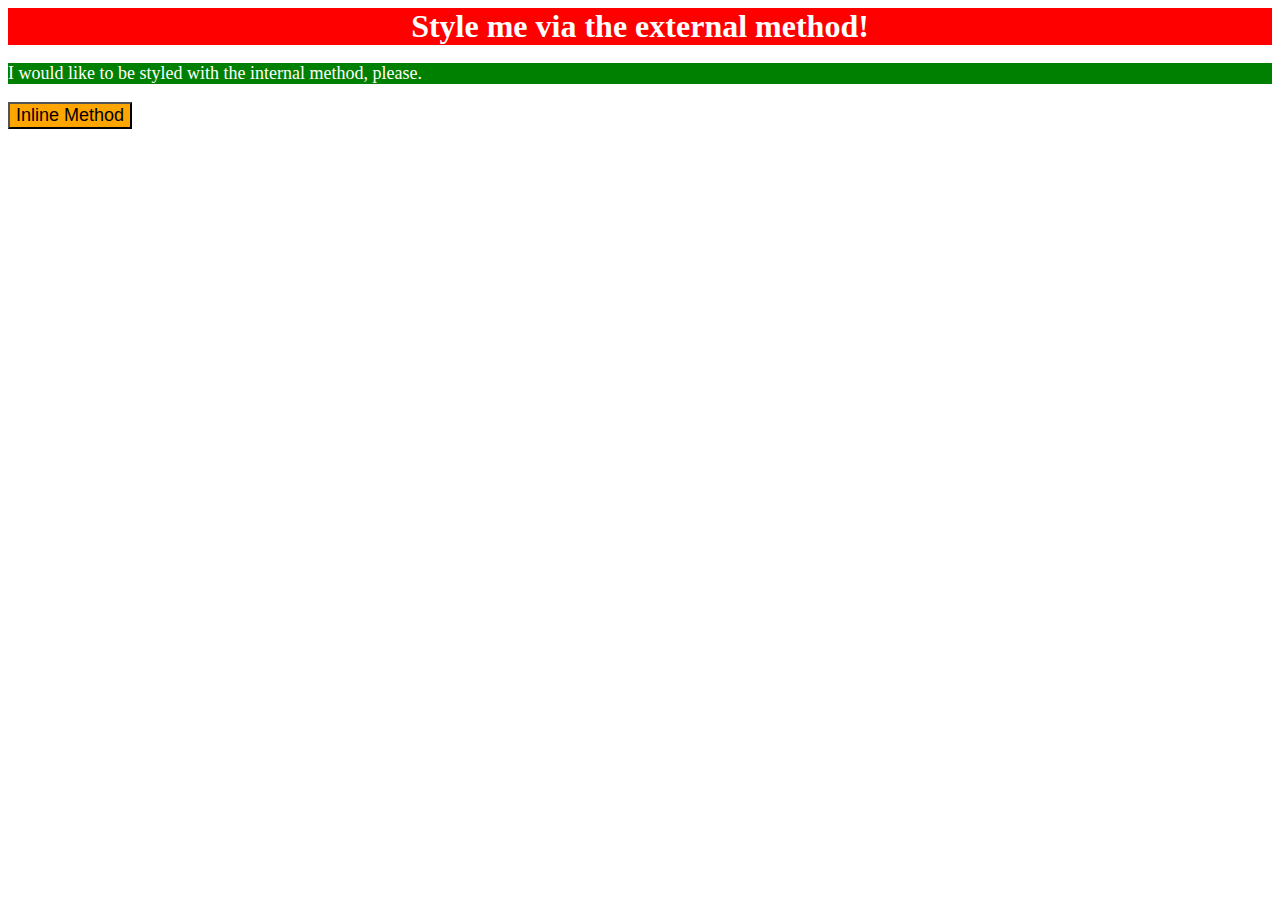
<file: foundations/01-css-methods/index.html>
<!DOCTYPE html>
<html lang="en">
  <head>
    <meta charset="UTF-8">
    <meta http-equiv="X-UA-Compatible" content="IE=edge">
    <meta name="viewport" content="width=device-width, initial-scale=1.0">
    <title>Methods for Adding CSS</title>
    <link rel="stylesheet" href="styles.css" />
    <style>
      div {
        background-color: red;
        color: white;
        font-size: 32px;
        font-weight: bold;
        text-align: center;
      }
    </style>
  </head>
  <body>
    <div>Style me via the external method!</div>
    <p style="background-color: green; color: white; font-size: 18px;">I would like to be styled with the internal method, please.</p>
    <button>Inline Method</button>
  </body>
</html>
</file>
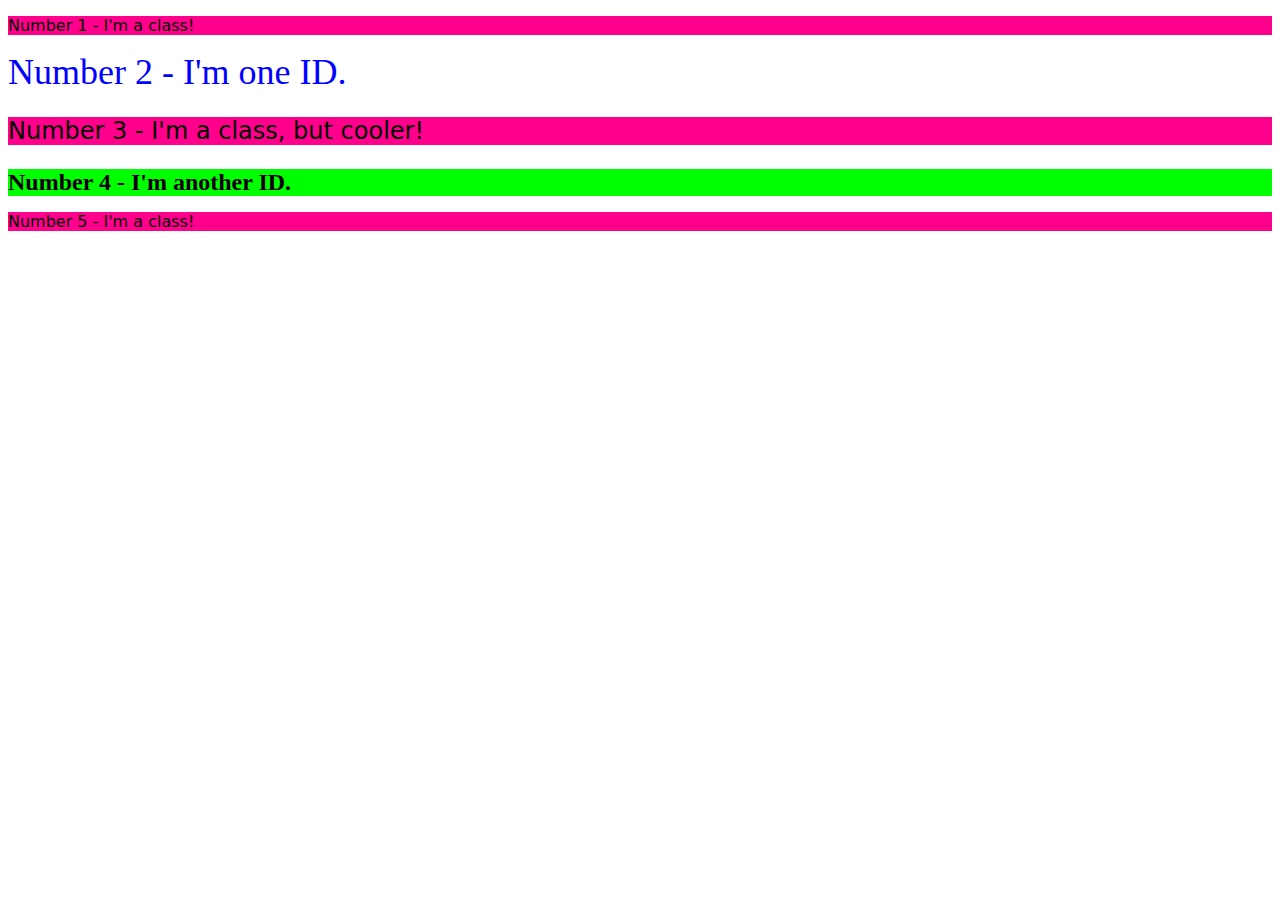
<file: foundations/02-class-id-selectors/index.html>
<!DOCTYPE html>
<html lang="en">
  <head>
    <meta charset="UTF-8">
    <meta http-equiv="X-UA-Compatible" content="IE=edge">
    <meta name="viewport" content="width=device-width, initial-scale=1.0">
    <title>Class and ID Selectors</title>
    <link rel="stylesheet" href="style.css"> 
  </head>
  <body>
    <p class="odd">Number 1 - I'm a class!</p>
    <div class="two">Number 2 - I'm one ID.</div>
    <p class="odd" id="third">Number 3 - I'm a class, but cooler!</p>
    <div id="fourth">Number 4 - I'm another ID.</div>
    <p class="odd">Number 5 - I'm a class!</p> 
  </body>
</html>
</file>
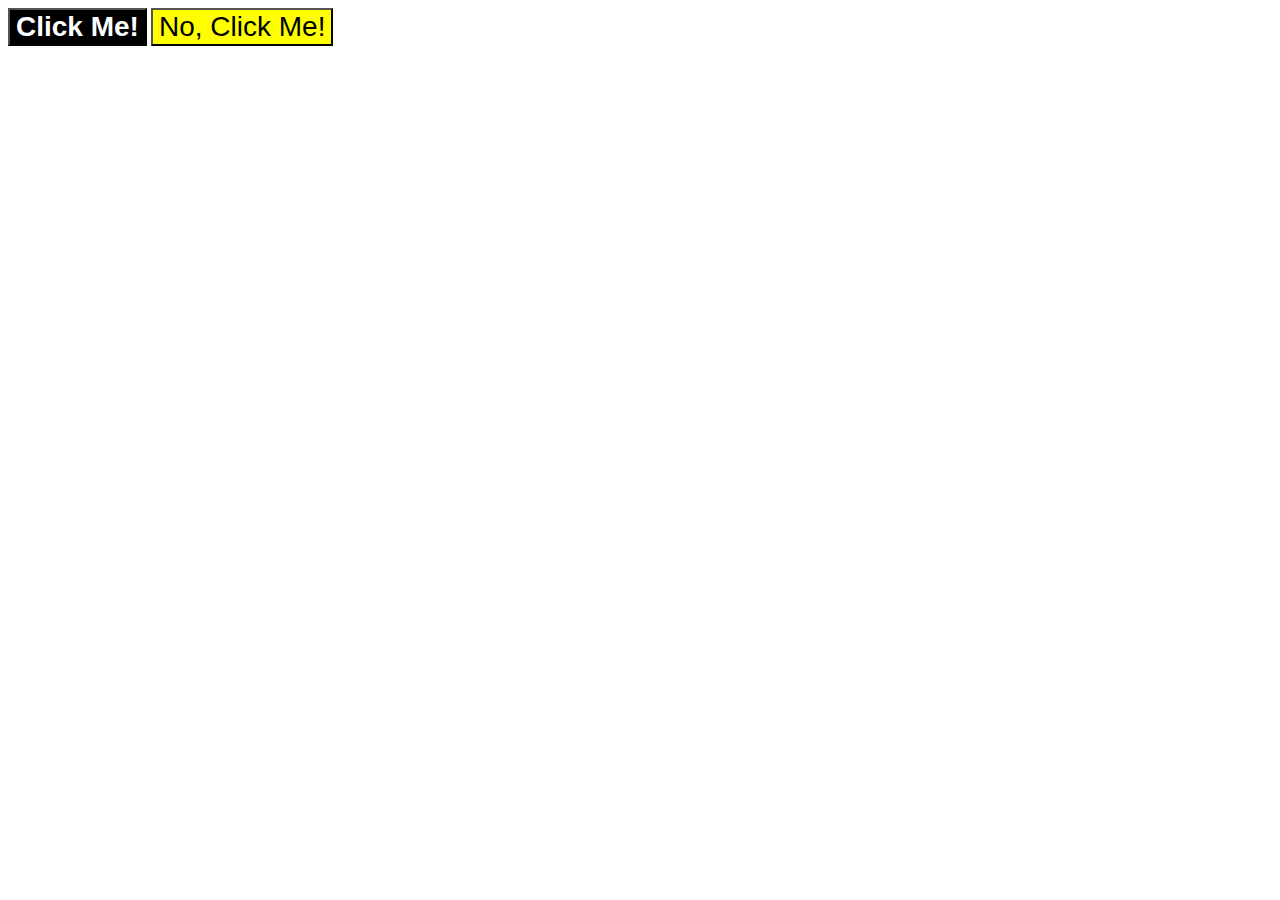
<file: foundations/03-grouping-selectors/index.html>
<!DOCTYPE html>
<html lang="en">
  <head>
    <meta charset="UTF-8">
    <meta http-equiv="X-UA-Compatible" content="IE=edge">
    <meta name="viewport" content="width=device-width, initial-scale=1.0">
    <title>Grouping Selectors</title>
    <link rel="stylesheet" href="style.css">
  </head>
  <body>
    <button id="yes">Click Me!</button>
    <button id="no">No, Click Me!</button> 
  </body>
</html>
</file>
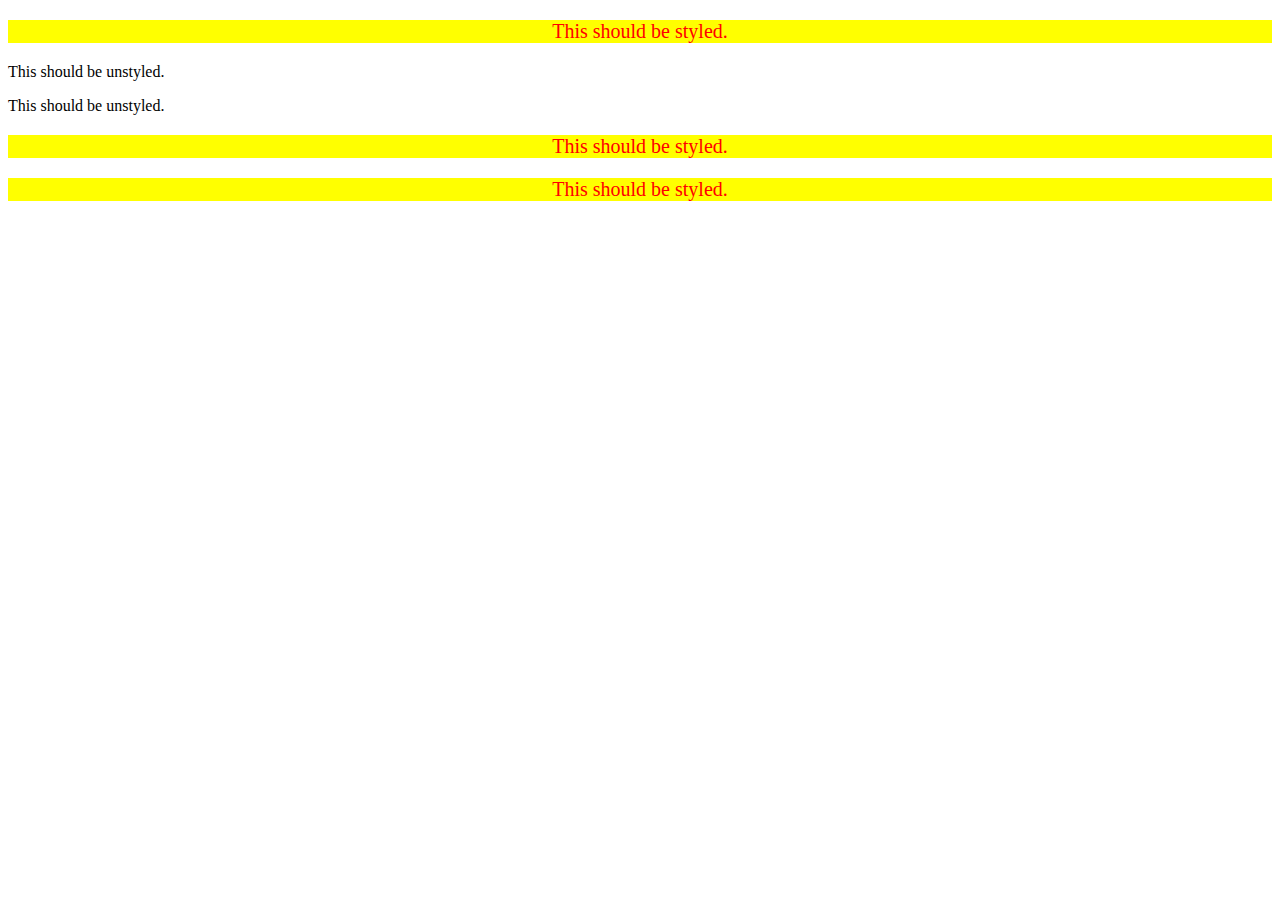
<file: foundations/05-descendant-combinator/index.html>
<!DOCTYPE html>
<html lang="en">
  <head>
    <meta charset="UTF-8">
    <meta http-equiv="X-UA-Compatible" content="IE=edge">
    <meta name="viewport" content="width=device-width, initial-scale=1.0">
    <title>Descendant Combinator</title>
    <link rel="stylesheet" href="style.css">
  </head>
  <body>
    <div class="container">
      <p class="text">This should be styled.</p>
    </div>
    <p class="text">This should be unstyled.</p>
    <p class="text">This should be unstyled.</p>
    <div class="container">
      <p class="text">This should be styled.</p>
      <p class="text">This should be styled.</p>
    </div>
  </body> 
</html>
</file>
<file: foundations/01-css-methods/styles.css>
button {
  background-color: orange;
  font-size: 18px;
}
</file>
<file: foundations/02-class-id-selectors/style.css>
.odd {
  background-color: rgb(254, 0, 140);
  font-family: Verdana, "DejaVu Sans", sans-serif;
}
.two {
  color: rgb(0, 0, 255);
  font-size: 36px;
}
#third{
  font-size: 24px;
}
#fourth{
  background-color: rgb(0, 365, 0);
  font-size: 24px;
  font-weight: bold;
}
</file>
<file: foundations/03-grouping-selectors/style.css>
#yes, #no {
  font-size: 28px;
  font-family: Helvetica 'Times New Roman' sans-serif;
}
#yes {
  background-color: black;
  color: white;
  font-weight: bold;
}
#no {
  background-color: yellow;
}
</file>
<file: foundations/05-descendant-combinator/style.css>
.container .text {
  background-color: yellow;
  color: red;
  font-size: 20px;
  text-align: center;
}
</file>
